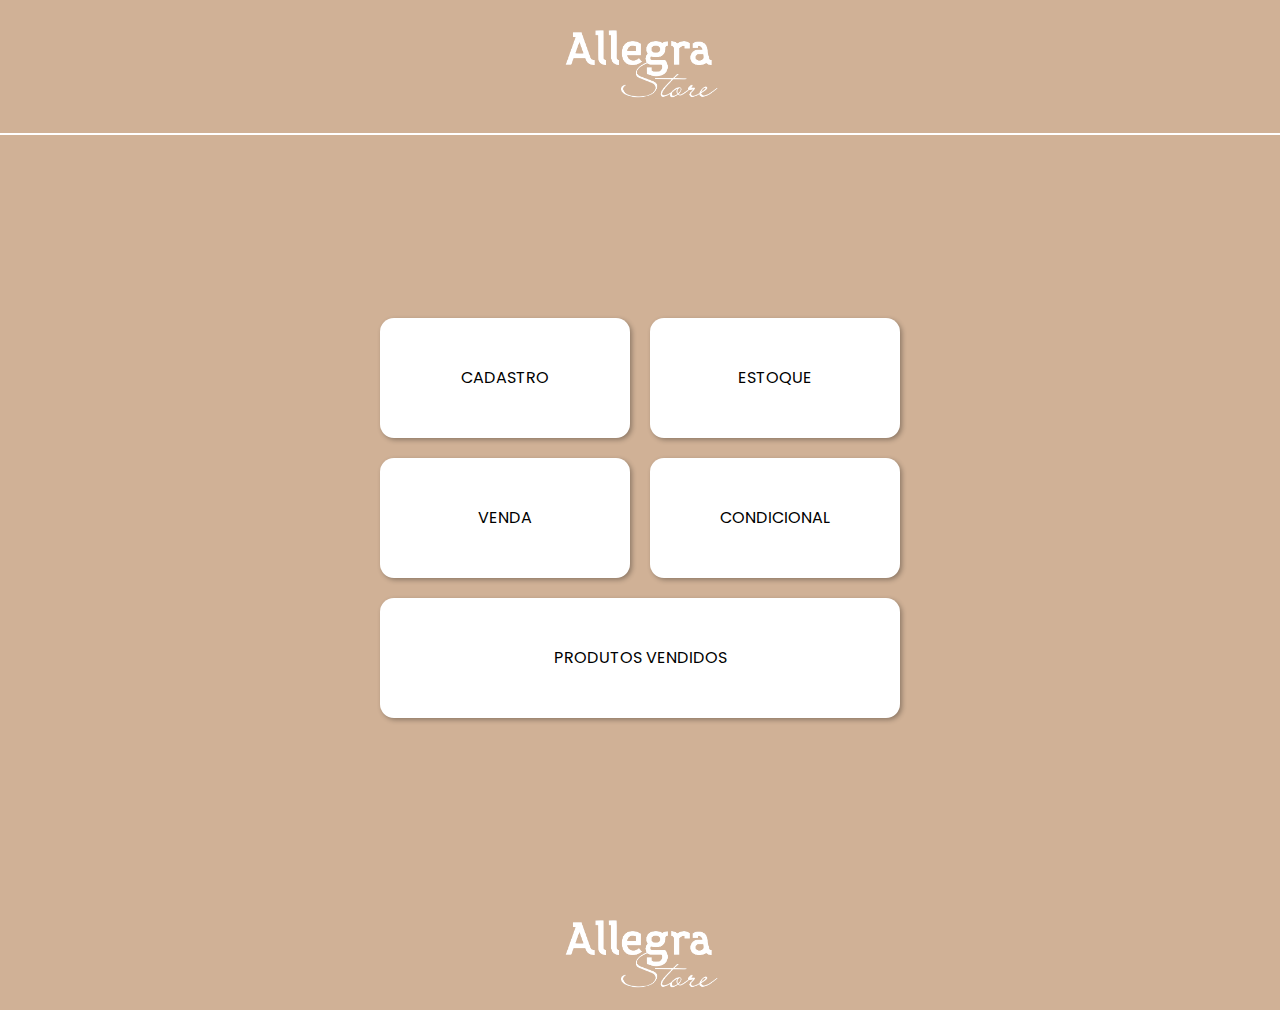
<file: AllegraStore/index.html>
<!DOCTYPE html>
<html lang="pt-br">

<head>
    <meta charset="UTF-8">
    <meta http-equiv="X-UA-Compatible" content="IE=edge">
    <meta name="viewport" content="width=device-width, initial-scale=1.0">
    <link rel="stylesheet" href="https://cdnjs.cloudflare.com/ajax/libs/font-awesome/4.7.0/css/font-awesome.min.css">
    <link rel="stylesheet" href="css/style.css">
    <title>Allegra Store</title>
</head>

<body class="tudo">
    <header class="cabecalho">
        <section>
            <a href="index.html" target="_self">
                <img class="logo" src="img/logo.png" alt="logo">
            </a>
        </section>
    </header>

    <main class="mainIndex">
        <article class="opcoesIndex">
            <article class="grupo1">
                    <a class="boxIndex" href="cadastro.html">CADASTRO</a>
                    <a class="boxIndex" href="estoque.php">ESTOQUE</a>
            </article>
            <article class="grupo2">
                    <a class="boxIndex"href="venda.php">VENDA</a>
                    <a class="boxIndex" href="saida.php">CONDICIONAL</a>
            </article>
            <article class="grupo3">
                    <a  class="boxIndex" href="consulta.php">PRODUTOS VENDIDOS</a>
            </article>
        </article>
    </main>

    <footer>
        <section class="rodape_img">
            <img class="logo" src="img/logo.png" alt="logo">
        </section>
    </footer>

</body>
</html>
</file>
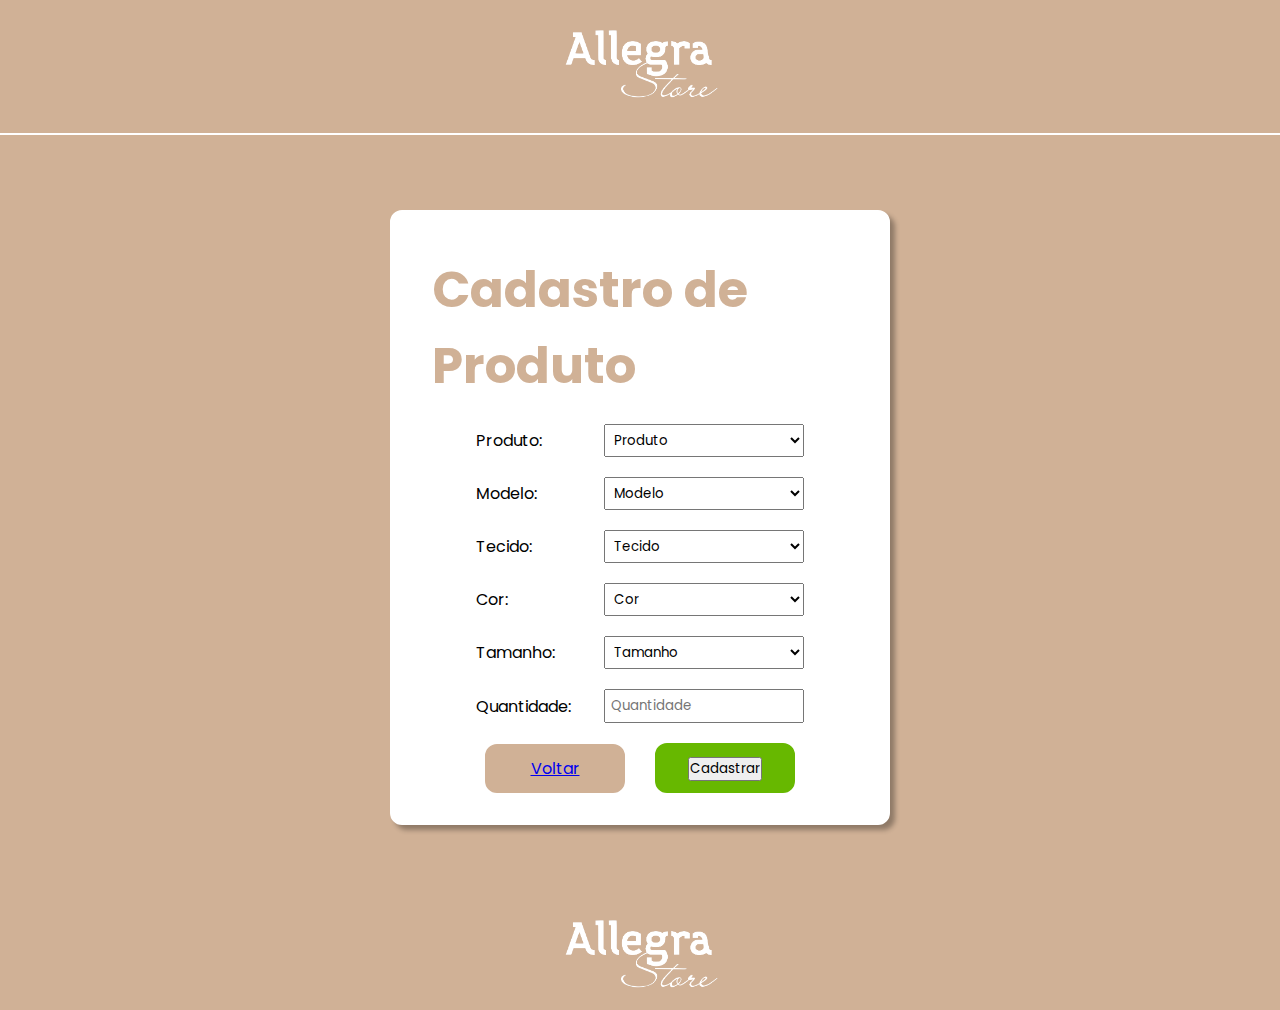
<file: AllegraStore/cadastro.html>
<!DOCTYPE html>
<html lang="pt-br">

<head>
    <meta charset="UTF-8">
    <meta http-equiv="X-UA-Compatible" content="IE=edge">
    <meta name="viewport" content="width=device-width, initial-scale=1.0">
    <link rel="stylesheet" href="https://cdnjs.cloudflare.com/ajax/libs/font-awesome/4.7.0/css/font-awesome.min.css">
    <link rel="stylesheet" href="css/style.css">
    <title>Allegra Store</title>
</head>

<body class="tudo">
    <header class="cabecalho">
        <section>
            <a href="index.html" target="_self">
                <img class="logo" src="img/logo.png" alt="logo">
            </a>
        </section>
    </header>

    <main class="mainIndex">
        <section>
            <form action="php/produtos/salvar_produto.php" method="POST">
                <section class="cadastro">
                    <article class="tituloCadastro">
                        <h1>Cadastro de Produto</h1>
                    </article>
                    <article class="formC">
                        <label for="Produto">Produto:</label>
                        <select name="produto" id="formDentro" required>
                            <option value="">Produto</option>
                            <option value="BÁSICA CANELADA">BÁSICA CANELADA</option>
                            <option value="BLAZER">BLAZER</option>
                            <option value="BLUSA">BLUSA</option>
                            <option value="CAMISA">CAMISA</option>
                            <option value="CALÇA">CALÇA</option>
                            <option value="CONJUNTO">CONJUNTO</option>
                            <option value="SAIA">SAIA</option>
                            <option value="SHORT">SHORT</option>
                            <option value="VESTIDO LONGO">VESTIDO LONGO</option>
                        </select>
                    </article>
                    <article class="formC">
                        <label for="Modelo">Modelo:</label>
                        <select name="modelo" id="formDentro" required>
                            <option value="">Modelo</option>
                            <option value="ALFAIATARIA / FORRO">ALFAIATARIA / FORRO</option>
                            <option value="CROPPED">CROPPED</option>
                            <option value="CURTA C/ FENDA FRONTAL">CURTA C/ FENDA FRONTAL</option>
                            <option value="ALFAIATARIA C/ FAIXA">ALFAIATARIA C/ FAIXA</option>
                            <option value="TRADICIONAL EM LINHO">TRADICIONAL EM LINHO</option>
                            <option value="BABADO FRONTAL">BABADO FRONTAL</option>
                            <option value="ALFAIATARIA RETA LINHO">ALFAIATARIA RETA LINHO</option>
                            <option value="ALFAIATARIA C/ PREGA">ALFAIATARIA C/ PREGA</option>
                            <option value="CHEMISE SUPER MIDI">CHEMISE SUPER MIDI</option>
                            <option value="SUBLIMADO">SUBLIMADO</option>
                            <option value="CALÇA & BLUSA">CALÇA & BLUSA</option>
                            <option value="MANGA IMPERIAL">MANGA IMPERIAL</option>
                            <option value="MANGA LONG GOLA ALTA">MANGA LONG GOLA ALTA</option>
                            <option value="MANGA LONG GOLA BAIXA">MANGA LONG GOLA BAIXA</option>
                            <option value="MANGA CURT GOLA BAIXA">MANGA CURT GOLA BAIXA</option>
                            <option value="T-SHIRT CROPPED">T-SHIRT CROPPED</option>
                            <option value="ALFAIATARIA C/ BOTÕES">ALFAIATARIA C/ BOTÕES</option>
                        </select>
                    </article>
                    <article class="formC">
                        <label for="tecido">Tecido:</label>
                        <select name="tecido" id="formDentro" required>
                            <option value="">Tecido</option>
                            <option value="TWILL SAN MARINO">TWILL SAN MARINO</option>
                            <option value="TWEED XADREZ">TWEED XADREZ</option>
                            <option value="PIED DE POULE">PIED DE POULE</option>
                            <option value="BRETANIA">BRETANIA</option>
                            <option value="LINHO RUSTIC">LINHO RUSTIC</option>
                            <option value="CREPP SEVILHA">CREPP SEVILHA</option>
                            <option value="CREPP AIR FLOW">CREPP AIR FLOW</option>
                            <option value="MONTE VERMON">MONTE VERMON</option>
                            <option value="MANCHESTER">MANCHESTER</option>
                            <option value="TWILL">TWILL</option>
                            <option value="MALHA TRICOT LISA">MALHA TRICOT LISA</option>
                            <option value="TRICOT LOUISE">TRICOT LOUISE</option>
                            <option value="MALHA CANELADA">MALHA CANELADA</option>
                            <option value="MALHA PENTEADA">MALHA PENTEADA</option>
                        </select>
                    </article>
                    <article class="formC">
                        <label for="cor">Cor:</label>
                        <select name="cor" id="formDentro" required>
                            <option value="">Cor</option>
                            <option value="ROSA BARBIE">ROSA BARBIE</option>
                            <option value="CARAMELO">CARAMELO</option>
                            <option value="PRETO E BRANCO">PRETO E BRANCO</option>
                            <option value="ROSA C/ PRETO">ROSA C/ PRETO</option>
                            <option value="XADREZ PRETO E BRANCO">XADREZ PRETO E BRANCO</option>
                            <option value="ROSA BEBÊ">ROSA BEBÊ</option>
                            <option value="PRETO">PRETO</option>
                            <option value="NATURAL">NATURAL</option>
                            <option value="OFF WHITE">OFF WHITE</option>
                            <option value="ROSA">ROSA</option>
                            <option value="MARROM">MARROM</option>
                            <option value="OFF WHITE E VERDE">OFF WHITE E VERDE</option>
                            <option value="ESTAMPADO FLORAL">ESTAMPADO FLORAL</option>
                            <option value="CINZA MESCLA">CINZA MESCLA</option>
                            <option value="PURPURA">PURPURA</option>
                            <option value="CARAMELO">CARAMELO</option>
                            <option value="BRANCO">BRANCO</option>
                        </select>
                    </article>
                    <article class="formC">
                        <label for="tamanho">Tamanho:</label>
                        <select name="tamanho" id="formDentro" required>
                            <option value=""> Tamanho </option>
                            <option value="PP">PP</option>
                            <option value="P">P</option>
                            <option value="M">M</option>
                            <option value="G">G</option>
                            <option value="GG">GG</option>
                            <option value="EXG">EXG</option>
                        </select>
                    </article>
                    <article class="formC">
                        <label for="quantidade">Quantidade:</label>
                        <input placeholder="Quantidade" id="formDentro" min=1 type="number" name="quantidade"
                            required>
                    </article>
                    <section class="btn-container">
                        <article class="btnVoltar">
                            <a href="index.html" id="btnCadastro">Voltar</a>
                        </article>
                        <article class="btnCadastro">
                            <input type="submit" value="Cadastrar" id="btnCadastro">
                        </article>
                    </section>

                </section>
            </form>

        </section>

    </main>

    <footer>
        <section class="rodape_img">
            <img class="logo" src="img/logo.png" alt="logo">
        </section>
    </footer>

</body>

</html>
</file>
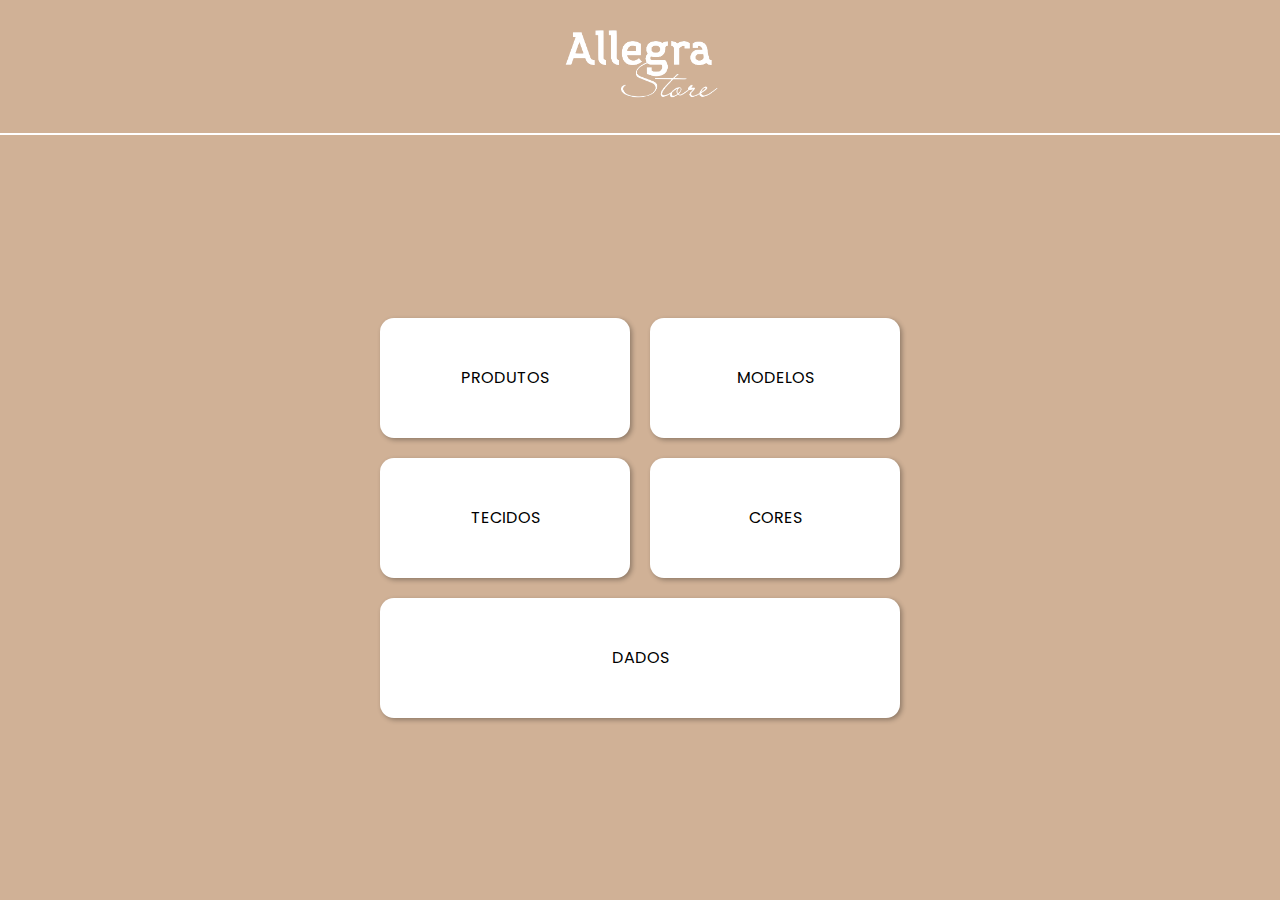
<file: AllegraStore/parametros.html>
<!DOCTYPE html>
<html lang="pt-br">

<head>
    <meta charset="UTF-8">
    <meta http-equiv="X-UA-Compatible" content="IE=edge">
    <meta name="viewport" content="width=device-width, initial-scale=1.0">
    <link rel="stylesheet" href="https://cdnjs.cloudflare.com/ajax/libs/font-awesome/4.7.0/css/font-awesome.min.css">
    <link rel="stylesheet" href="css/style.css">
    <title>Allegra Store</title>
</head>

<body class="tudo">
    <header class="cabecalho">
        <section>
            <a href="index.html" target="_self">
                <img class="logo" src="img/logo.png" alt="logo">
            </a>
        </section>
    </header>

    <main class="mainIndex">
        <article class="opcoesIndex">
            <article class="grupo1">
                    <a class="boxIndex" href="parametros/listaProdutos.php">PRODUTOS</a>
                    <a class="boxIndex" href="parametros/listaModelos.php">MODELOS</a>
            </article>
            <article class="grupo2">
                    <a class="boxIndex"href="parametros/listaTecidos.php">TECIDOS</a>
                    <a class="boxIndex" href="parametros/listaCores.php">CORES</a>
            </article>
            <article class="grupo3">
                <a class="boxIndex"href="parametros/dados.php">DADOS</a>
        </article>
        </article>
    </main>

</body>
</html>
</file>
<file: AllegraStore/css/style.css>
@import url('https://fonts.googleapis.com/css2?family=Poppins:ital,wght@0,300;0,400;0,500;1,200;1,300;1,400&display=swap');

* {
    margin: 0;
    padding: 0;
    box-sizing: border-box;
    font-family: 'Poppins', sans-serif;
}

.tudo {
    margin: 0;
    padding: 0;
    width: 100vw;
    height: 85vh;
}

.logo {
    height: 100px;
    padding: 0px;
}

.cabecalho {
    display: flex;
    justify-content: center;
    background-color: #d0b196;
    padding-top: 10px;
    height: 15vh;
    border-bottom: 2px solid #ffffff;
    /* border-bottom: 1px solid #c89f7c; */
}

.rodape_img {
    display: flex;
    justify-content: center;
    background-color: #d0b196;
    padding-bottom: 10px;
}

.mainIndex {
    min-height: 500px;
    display: flex;
    align-items: center;
    background-color: #d0b196;
    justify-content: center;
    height: 100%;
}

.boxIndex {
    box-shadow: 2px 2px 5px #00000050;
    height: 120px;
    display: flex;
    align-items: center;
    width: 250px;
    justify-content: center;
    border-radius: 14px;
    background-color: white;
    transition: all 0.3s ease-in-out;
}

.boxIndex:hover {
    box-shadow: 2px 2px 5px #d0b196;
}

.boxIndex a {
    font-size: large;
}

.opcoesIndex a {
    text-decoration: none;
    color: black;
}

.opcoesIndex {
    padding: 20px;
}

.grupo1 {
    display: flex;
    flex-direction: row;
    column-gap: 20px;
    margin-top: 20px;
    justify-content: center;
}

.grupo2 {
    display: flex;
    flex-direction: row;
    column-gap: 20px;
    margin-top: 20px;
    justify-content: center;
}

.grupo3 {
    display: flex;
    flex-direction: row;
    column-gap: 20px;
    margin: 20px;
    justify-content: center;
}

.grupo3 .boxIndex {
    width: 520px;
}

.grupo4 {
    display: flex;
    flex-direction: row;
    column-gap: 20px;
    margin: 20px;
    justify-content: center;
}

.grupo4 .boxIndex {
    width: 520px;
    height: 50px;
}

.cadastro {
    display: flex;
    flex-direction: column;
    justify-content: center;
    align-items: center;
    border: 2px solid #ffffff;
    width: 500px;
    padding: 30px;
    border-radius: 12px;
    background-color: white;
    margin-inline: auto;
    box-shadow: 5px 5px 5px #00000050;
}

.vendas {
    border: 2px solid #ffffff;
    padding: 30px;
    border-radius: 12px;
    background-color: white;
    margin-inline: auto;
    box-shadow: 5px 5px 5px #00000050;
}

.tituloVendas {
    padding: 10px;
    font-size: 25px;
    color: #d0b196;
    text-align: center;
}

.campoP {
    width: 1000px;
    height: 45px;
    border-radius: 12px;
    text-align: center;
    border: none;
    margin-right: 20px;
    font-size: 16px;
}

.pesquisa {
    padding-top: 20px;
    display: flex;
    justify-content: center;
}

.mainEstoque {
    min-height: 500px;
    display: flex;
    flex-direction: column;
    background-color: #d0b196;
    height: 100%;
}

.btnP {
    height: 45px;
    width: 250px;
    border: none;
    border-radius: 12px;
    background-color: #d0b196;
    font-size: 16px;
    cursor: pointer;
}

.filtrosEstoque {
    padding: 60px 10px;
    width: 100%;
    margin-top: 20px;
    background-color: white;
    border-radius: 12px;
}

.filtrosConsulta {
    padding: 60px 10px;
    width: 100%;
    margin-top: 20px;
    background-color: white;
    border-radius: 12px;
}

.filtrosConsulta .consultaFiltro {
    padding: 0%;
}

.formC {
    padding: 10px;
    display: flex;
    justify-content: space-between;
    width: 80%;
    align-items: center;
}

.formV {
    padding: 10px;
}

.formV .cont-infos {
    display: flex;
    margin-bottom: 10px;
}

.formV label {
    margin-right: 10px;
    width: 100px;
}

.formC label {
    margin-bottom: 0 !important;
}

.tituloCadastro {
    padding: 10px;
    font-size: 25px;
    color: #d0b196;
}

#formDentro {
    padding: 5px;
    width: 200px;
}

.btn-container {
    margin-top: 10px;
    display: flex;
    align-items: center;
    column-gap: 30px;
}

.btnCadastro {
    padding: 5px;
}

.btnCadastro {
    padding: 10px 20px;
    background-color: #67b800;
    border: 2px solid #67b800;
    border-radius: 12px;
    transition: all 0.3s ease-in-out;
    color: #ffffff;
    font-size: 16px;
    cursor: pointer;
    width: 140px;
    text-decoration: none;
    display: block;
    text-align: center;
}

.btnCadastro:hover {
    background-color: #ffffff;
    color: #67b800;
}

.btnVoltar {
    padding: 10px 20px;
    background-color: #d0b196;
    border: 2px solid #d0b196;
    border-radius: 12px;
    transition: all 0.3s ease-in-out;
    color: #ffffff;
    font-size: 16px;
    cursor: pointer;
    width: 140px;
    text-decoration: none;
    display: block;
    text-align: center;
}

.btnVoltar:hover {
    background-color: #ffffff;
    color: #d0b196;
}

.articleFiltros {
    display: flex;
    flex-direction: column;
    row-gap: 9px;
    width: 290px;
}

.tituloConsulta {
    text-align: center;
    color: #ffffff;
    margin: 10px 0px 15px 0;
    font-size: 22px;
}

.tituloConsulta p {
    margin: 0
}

.consultaFiltro {
    display: flex;
    justify-content: space-between;
    margin-bottom: 25px;
}

.dropConsulta {
    width: 100%;
    max-width: 200px;
    border-radius: 10px;
    padding: 3px 0;
    box-shadow: 0px 0px 5px #d0b19600;
    transition: all 0.3s ease-in-out;
}

.dropConsulta:hover {
    box-shadow: 0px 0px 5px #d0b196;
}

.vertical-custom {
    vertical-align: middle !important;
}

.listaEstoque {
    padding: 2px 0px;
    width: 1280px;
    display: flex;
    justify-content: space-around;
    margin-top: 20px;
    background-color: white;
    max-width: 1270px;
    margin-inline: auto;
    max-height: 475px;
    overflow-y: scroll;
    border-radius: 12px;

}

.table td,
.table th {
    padding: 7px;
    font-size: 14px;
}


.container-estoque {
    display: flex;
    column-gap: 15px;
    margin-inline: auto;
    max-width: 1600px;
}

.formulario {
    width: 320px;
}

.container-consulta .listaEstoque {
    max-height: 495px;
}

.container-consulta .pesquisa {
    padding-top: 5px;
}

.container-consulta .filtrosEstoque {
    padding: 50px 10px;
}

.container-consulta .consultaFiltro {
    margin-bottom: 24px;
}

.container-estoque .btnVoltar {
    position: absolute;
    top: 5px;
    width: 80px;
    padding: 0px 0px;
    left: 5px;
}

.container-estoque .filtrosConsulta,
.filtrosEstoque {
    position: relative;
}

.vendas .btn-container {
    column-gap: 12px;
    justify-content: center;
}

.filtro-info {
    margin-inline: auto;
    max-width: 1600px;
    display: flex;
    align-items: center;
    background: #ffffffca;
    border-radius: 12px;
    padding: 10px;
    margin-top: 15px;
}

.filtro-info h2 {
    margin: 0px 10px 0px 0px;
    font-size: 16px;
}

.filtro-info p {
    margin: 0px 10px 0px 0px;
    padding: 0;
    font-size: 14px;
}

#formDentroSaida {
    width: 220px;
}

.btn-exluir {
    background-color: #ffffff00;
    color: #bd2130;
    font-weight: bold;
    border: none;
    font-size: 20px;
    padding: 0;

    transition: all 0.3s ease-in-out;
}

.btn-exluir:hover {
    transform: scale(1.2);
    background-color: #ffffff00;
    color: #bd2130;
}

.btn-lista {
    padding: 6px 10px;
    margin: 0;
    font-size: 16px;

    transition: all 0.3s ease-in-out;
}

.btn-lista:hover {
    transform: scale(1.1);
}

.input-desabilitado {
    background-color: #8f8f8f4a;
    border: none;
    padding-left: 4px;
    border-radius: 6px;
    cursor: not-allowed;
}

.input-digitavel {
    border: 2px solid #d0b196;
    padding-left: 4px;
    border-radius: 6px;
    cursor: pointer;
    transition: all 0.3s ease-in-out;
}

.input-digitavel:hover {
    box-shadow: 0px 0px 5px #d0b196;
}

.btnCadastrar {
    padding: 10px 20px;
    background-color: #fff;
    transition: all 0.3s ease-in-out;
    border-radius: 12px;
    font-size: 16px;
    cursor: pointer;
    width: 200px;
    text-align: center;
    color: black;
}

.btnCadastrar:hover {
    text-decoration: none;
    color: #d0b196;
}

.cadastrar {
    max-width: 1270px;
    WIDTH: 100%;
    margin-inline: auto;
}

.rel-total {
    max-width: 1600px;
    margin-inline: auto;
    width: 100%;
    margin-top: 5px;
}

.rel-total .container-rel-total {
    width: 100%;
    display: flex;
    justify-content: right;
    gap: 10px;
}

.rel-total .container-rel-total p {
    margin-bottom: 0;
    background-color: #ffffff;
    border-radius: 12px;
    padding: 5px;
    color: #67b800;
    font-weight: 500;
}

.rel-total .container-rel-total p strong {
    color: #000;
}
</file>
